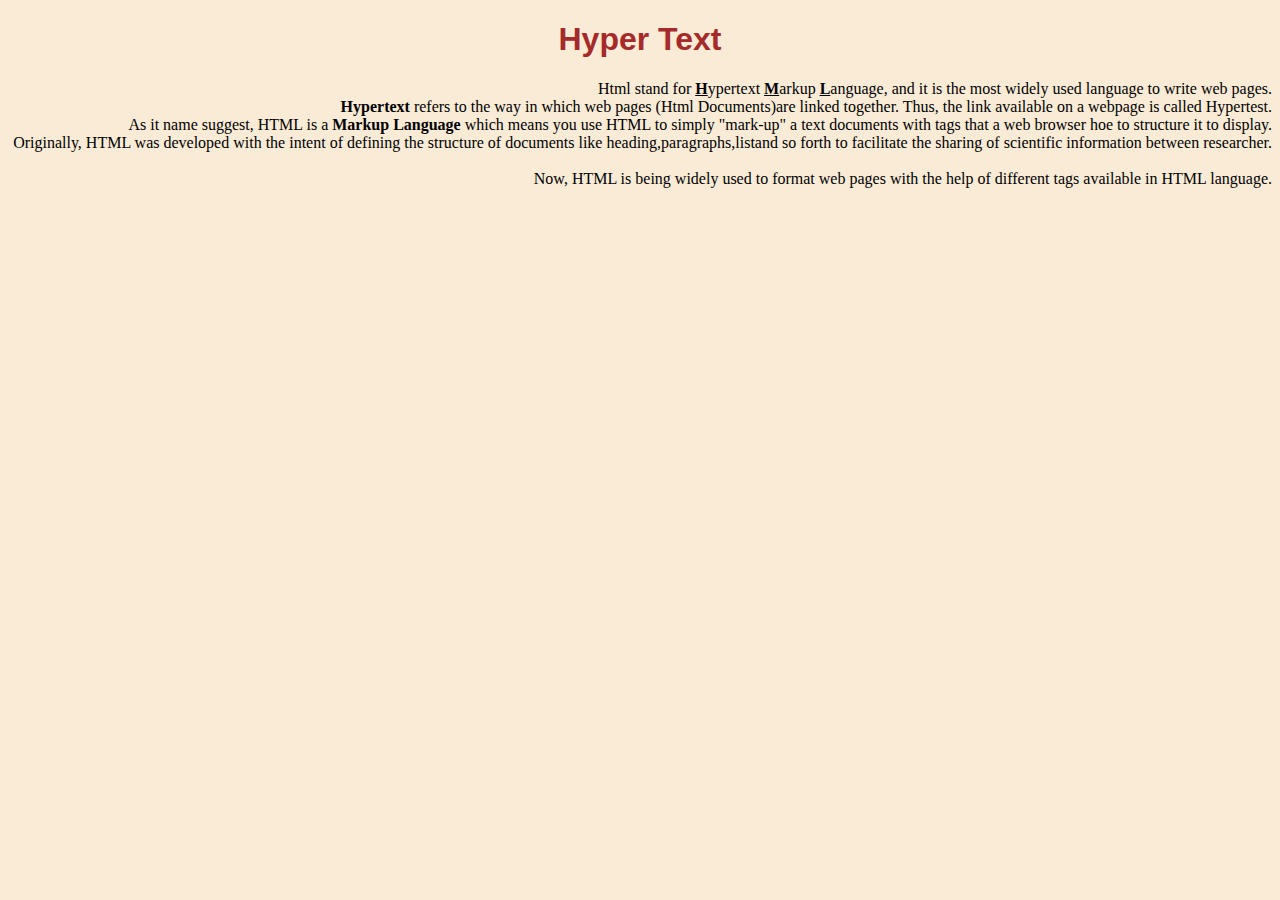
<file: My Project/Practice/index.html>
<!DOCTYPE html>
<html lang="en">
<head>
    <meta charset="UTF-8">
    <meta http-equiv="X-UA-Compatible" content="IE=edge">
    <meta name="viewport" content="width=device-width, initial-scale=1.0">
    <link rel="stylesheet" href="style.css">
    <title>My First Project</title>
</head>
<body>
    <h1>Hyper Text </h1>
    <p>Html stand for <b><u>H</u></b>ypertext <b><U>M</U></b>arkup <b><U>L</U></b>anguage, and it is the most widely used language to write web pages.
        <br>
        &nbsp;&nbsp; &nbsp;&nbsp; &nbsp;&nbsp; &nbsp;&nbsp;<b>Hypertext</b> refers to the way in which web pages (Html Documents)are linked together. Thus, the link available on a webpage is called Hypertest.<br>
        &nbsp;&nbsp; &nbsp;&nbsp; &nbsp;&nbsp; &nbsp;&nbsp;As it name suggest, HTML is a <b>Markup Language</b> which means you use HTML to simply "mark-up" a text documents with tags that a web browser hoe to structure it to display.<br>
       Originally, HTML was developed with the intent of defining the structure of documents like heading,paragraphs,listand so forth to facilitate the sharing of scientific information between researcher.<br>
       <br>
       Now, HTML is being widely used to format web pages with the help of different tags available in HTML language.
    </p>
    
</body>
</html>
</file>
<file: My Project/Practice/style.css>
*
{
    background-color: antiquewhite;
    padding: auto;
}
h1{
    text-align: center;
    text-shadow: 0cap;
    color: brown;
    font-family: Arial, Helvetica, sans-serif;
}
.a{
   text-decoration: dotted;
}
p{
 text-align: right;
}
</file>
